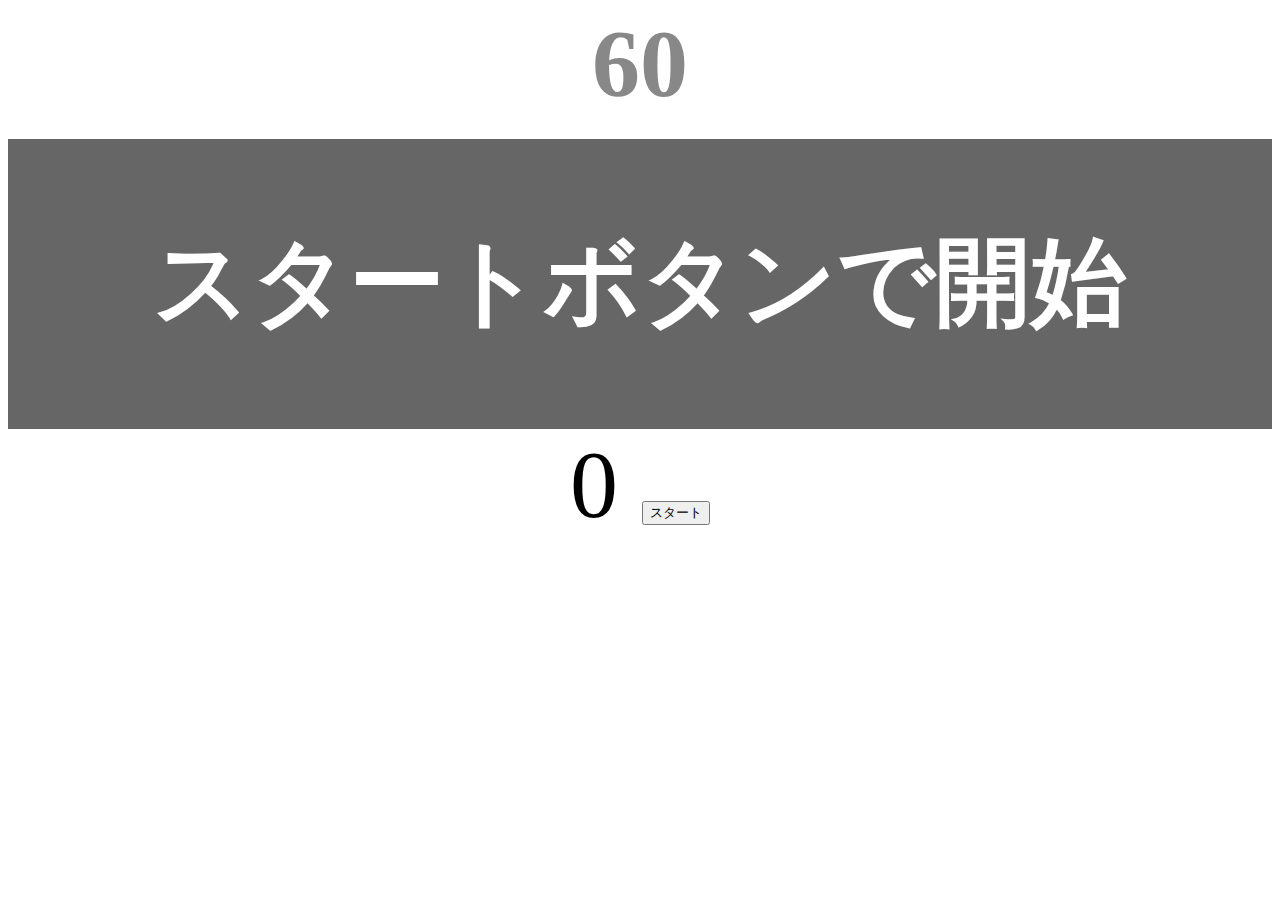
<file: kadai_001/index.html>
<!DOCTYPE html>
<html lang="ja">
<head>
  <title>タイピングゲーム</title>
  <meta charset="utf-8">
  <meta name="description" content="【JavaScript応用編】簡易的なタイピングゲームです。">
  <meta name="viewport" content="width=device-width,initial-scale=1.0"> 
  <link rel="stylesheet" href="style.css">
</head>
<body>
  <p id="count" class="count">60</p>
  <div id="wrap" class="wrap">
    <span id="typed" class="typed"></span><span id="untyped"></span>
  </div>
  <span id="typecount">0</span> 
  <button id="start">スタート</button>  
  <script type="text/javascript" src="main.js"></script>
</body>  
</html>
</file>
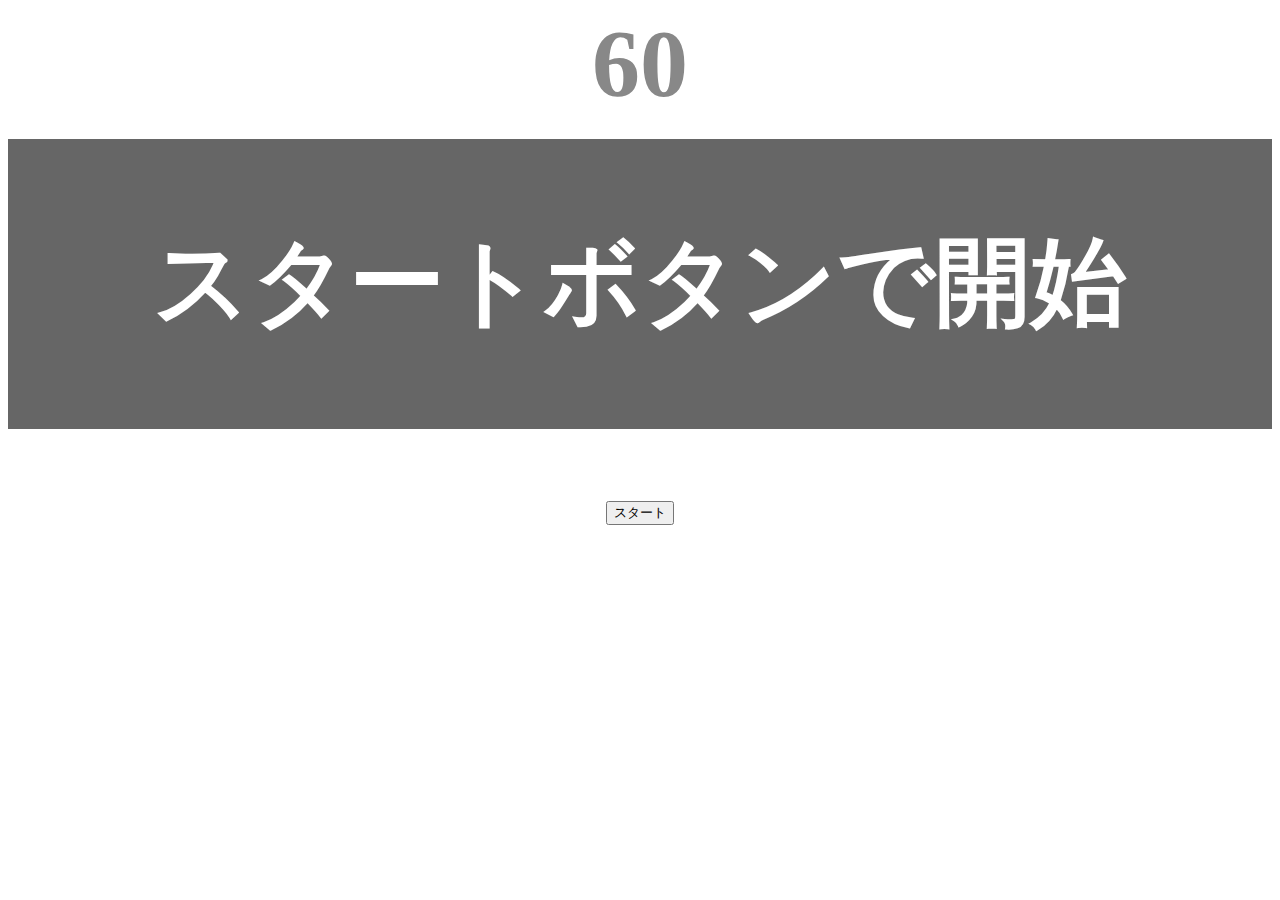
<file: kadai_tutorial_output/index.html>
<!DOCTYPE html>
<html lang="ja">
<head>
  <title>タイピングゲーム</title>
  <meta charset="utf-8">
  <meta name="description" content="【JavaScript応用編】簡易的なタイピングゲームです。">
  <meta name="viewport" content="width=device-width,initial-scale=1.0"> 
  <link rel="stylesheet" href="style.css">
</head>
<body>
  <p id="count" class="count">60</p>
  <div id="wrap" class="wrap">
    <span id="typed" class="typed"></span><span id="untyped"></span>
  </div>
  <button id="start">スタート</button>  
  <script type="text/javascript" src="main.js"></script>
</body>  
</html>
</file>
<file: kadai_001/style.css>
/* タイピングゲーム全体 */
body{
  font-size: 6em;
  text-align: center;
}

/* ゲームの残り秒数が表示されるタイマーの領域 */
.count{
  margin: 0;
  font-weight: bold;
  color: #888;
}

/* テキストが表示される領域 */
.wrap{
  margin-top: 20px;
  padding: 80px 40px;
  background-color: #666;
  font-weight: bold;
  color: #fff;
}

/* 正しくタイプされた場合のテキスト */
.typed{
  color: lightgreen;
}

/* 正しくタイプされた場合のテキスト */
.mistyped{
  background-color: red;
}
</file>
<file: kadai_tutorial_output/style.css>
/* タイピングゲーム全体 */
body{
  font-size: 6em;
  text-align: center;
}

/* ゲームの残り秒数が表示されるタイマーの領域 */
.count{
  margin: 0;
  font-weight: bold;
  color: #888;
}

/* テキストが表示される領域 */
.wrap{
  margin-top: 20px;
  padding: 80px 40px;
  background-color: #666;
  font-weight: bold;
  color: #fff;
}

/* 正しくタイプされた場合のテキスト */
.typed{
  color: lightgreen;
}

/* 正しくタイプされた場合のテキスト */
.mistyped{
  background-color: red;
}
</file>
